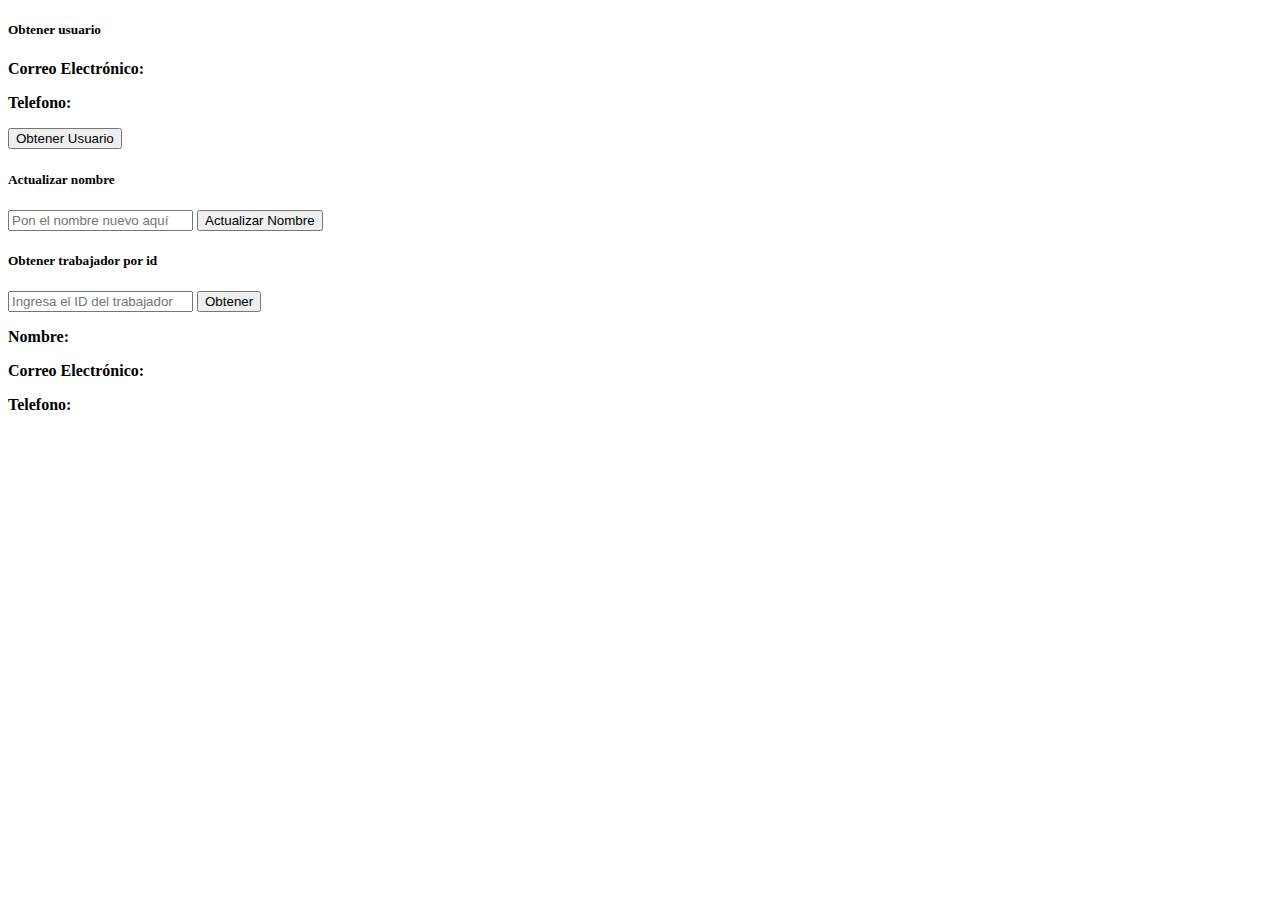
<file: app/interfaces/templates/prueba.html>
<!DOCTYPE html>
<html lang="en">
<head>
    <meta charset="UTF-8">
    <meta name="viewport" content="width=device-width, initial-scale=1.0">
    <title>Document</title>
</head>
<body>

        <!--pruebas-->
        <div class="card mb-3">
            <div class="card-body">
                <h5 class="card-title"> Obtener usuario</h5>
                    <p><strong>Correo Electrónico:</strong> <span id="user-email"></span></p>
                    <p><strong>Telefono:</strong> <span id="user-phone"></span></p>
                    <button id="obtener-info-btn" class="btn btn-primary">Obtener Usuario</button>
                </div>
            </div>
        </div>
        <div class="card">
            <div class="card-body">
                <h5 class="card-title"> Actualizar nombre</h5>
                <input type="text" id="nuevo-nombre" class="form-control" placeholder="Pon el nombre nuevo aquí">
                <button id="actualizar-nombre-btn" class="btn btn-primary mt-2">Actualizar Nombre</button>
            </div>
        </div>

        <div class="card">
            <div class="card-body">
                <h5 class="card-title"> Obtener trabajador por id</h5>
                <input type= "number" id="trabajador-id" class="form-control" placeholder="Ingresa el ID del trabajador">
                <button id="obtener-trabajador-btn" class="btn btn-primary">Obtener</button>
            </div>
            <div id="info-trabajador" class="mt-3">
                <p><strong>Nombre:</strong> <span id="trabajador-nombre"></span></p>
                <p><strong>Correo Electrónico:</strong> <span id="trabajador-email"></span></p>
                <p><strong>Telefono:</strong> <span id="trabajador-telefono"></span></p>
            </div>
        </div>
        <!--fin pruebas-->
    
</body>
</html>
</file>
